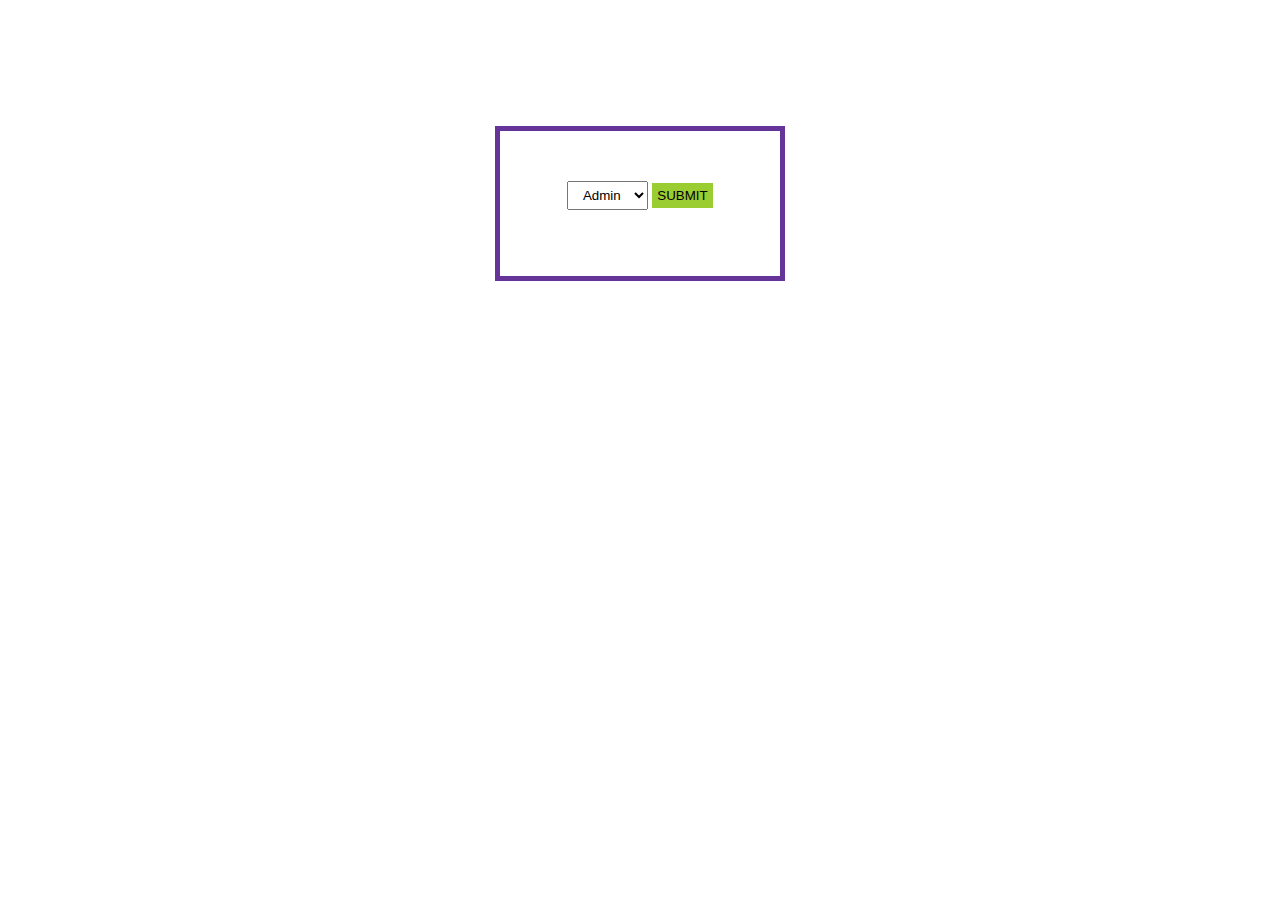
<file: index.html>
<!DOCTYPE html>
<html lang="en">
<head>
    <title></title>
    <script src="home.js"></script>
    <link rel="stylesheet" href="home.css"> 
</head>
<body>
    <div class="d1">  
        <select id="item1">
            <option>Admin</option>
            <option>Member</option>
        </select>
        <button onclick="show()">SUBMIT</button>
    </div>
</body>
</html>
</file>
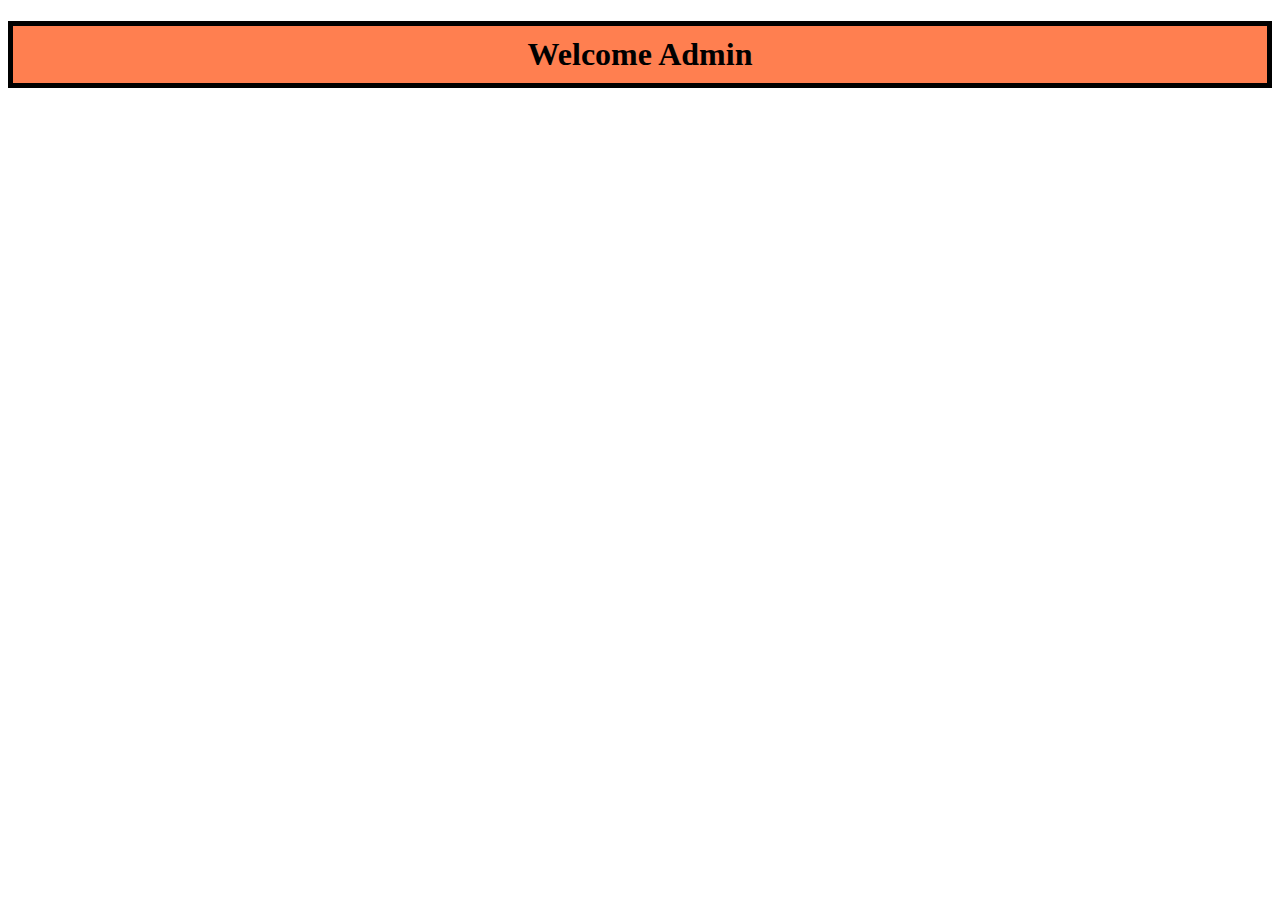
<file: admin.html>
<!DOCTYPE html>
<html lang="en">
<head>
    <title>Admin Page</title>
    <script src="home.js"></script>
    <link rel="stylesheet" href="home.css"> 
</head>
<body>
    <div>
        <h1>Welcome Admin</h1>
    </div>
</body>
</html>
</file>
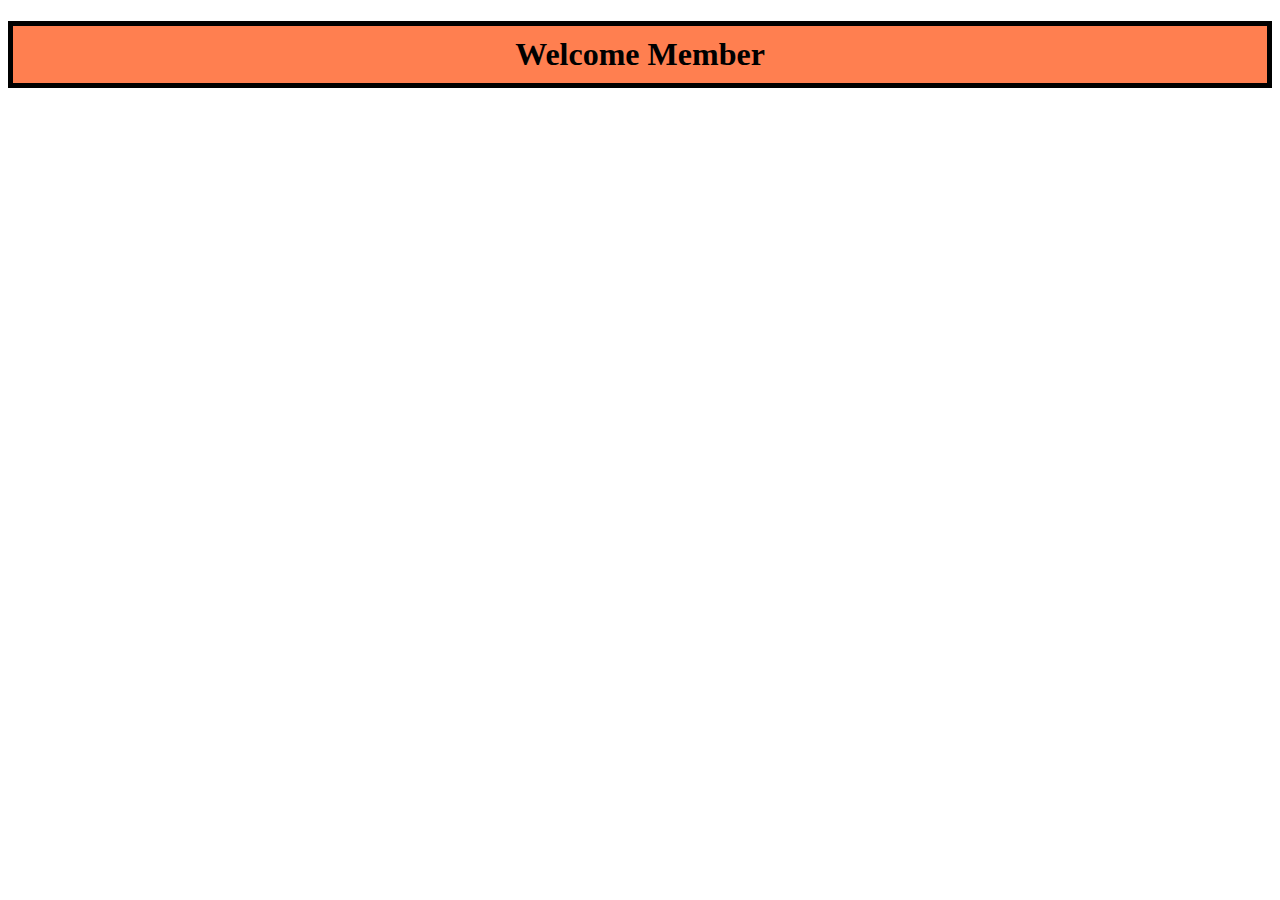
<file: member.html>
<!DOCTYPE html>
<html lang="en">
<head>
    <title>Mamber Page</title>
    <script src="home.js"></script>
    <link rel="stylesheet" href="home.css"> 
</head>
<body>
    <div>
        <h1>Welcome Member</h1>
    </div>
</body>
</html>
</file>
<file: home.css>
.d1 {
    border:5px solid rebeccapurple;
    width: 180px;
    height: 45px;
    margin:10% auto;
    padding:50px;
    text-align: center;
}
select {
    padding: 5px;
    text-align: center;
}
button {
    padding: 5px;
    color: black;
    background-color: yellowgreen;
    border: 0;
}
h1 {
    border: 5px solid black;
    background-color: coral;
    text-align: center;
    padding: 10px;
}
</file>
